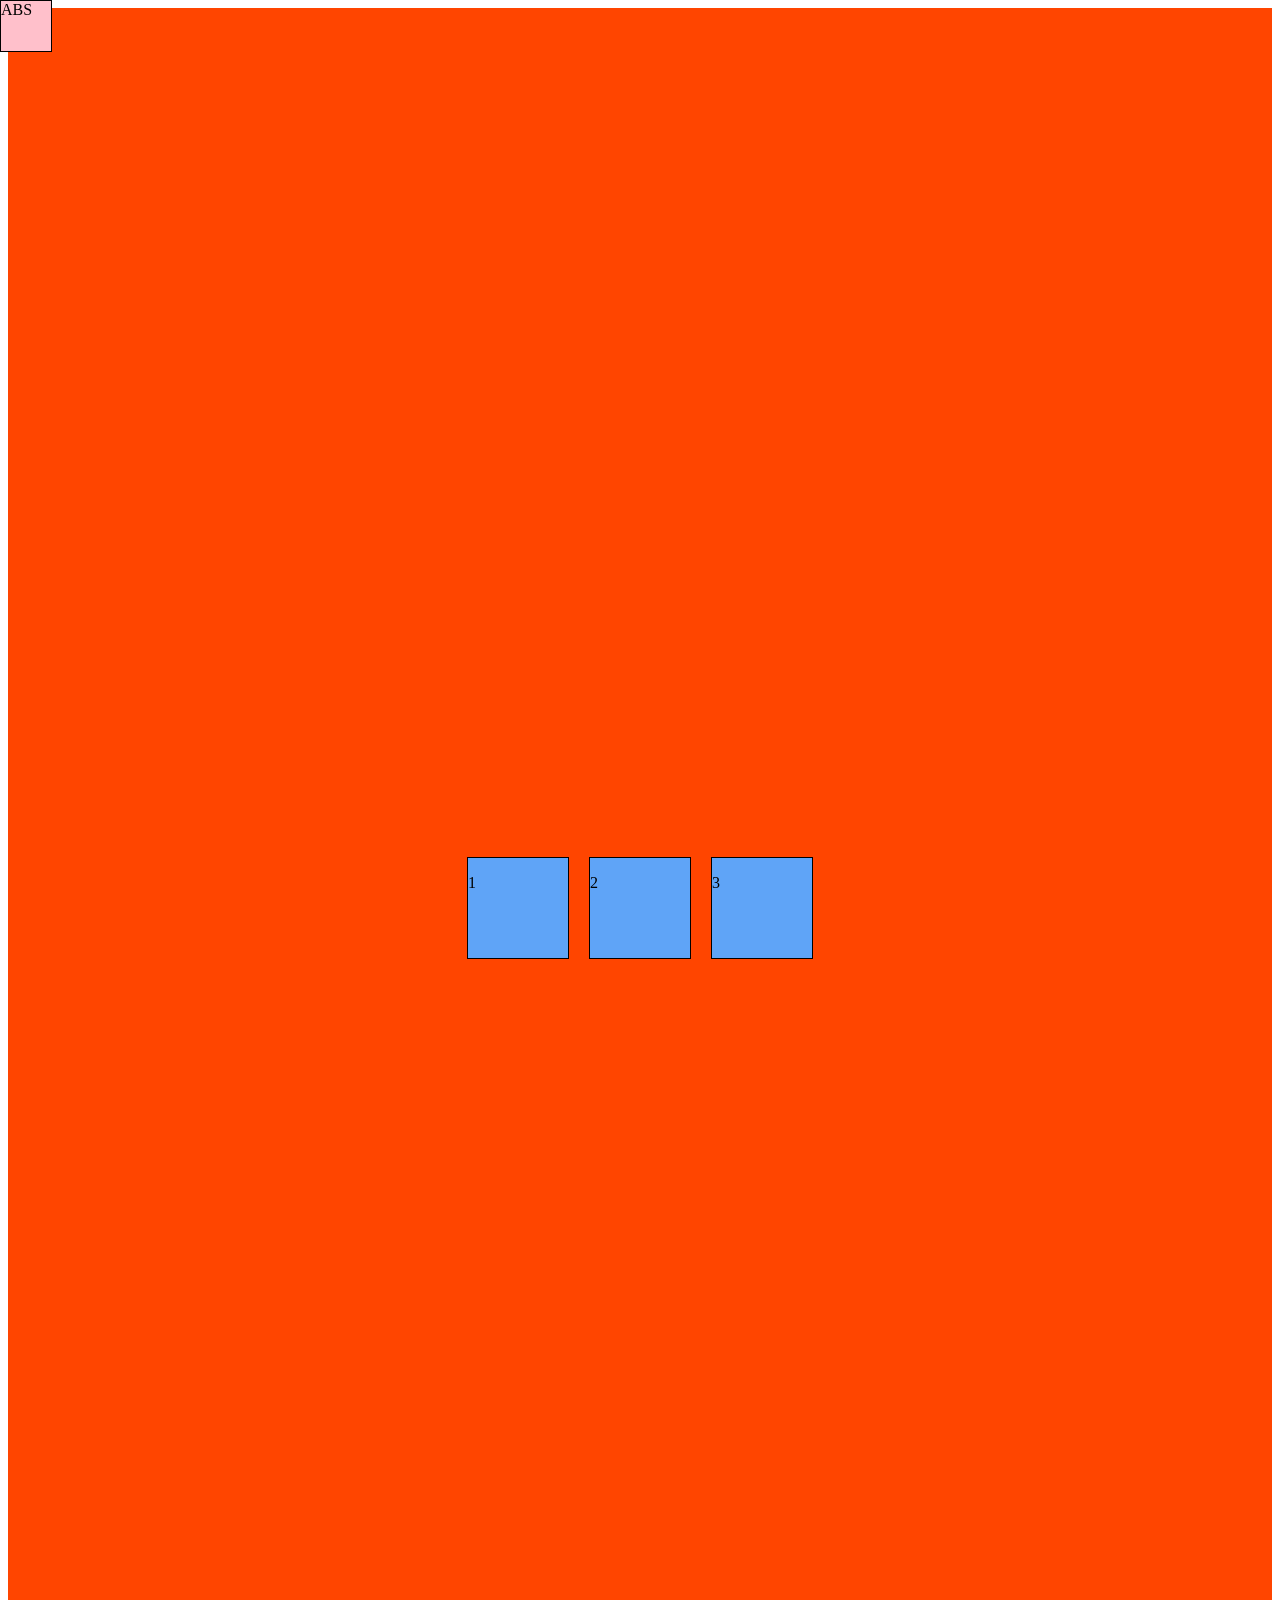
<file: position.html>
<!doctype html>
<html lang="en">
  <head>
    <meta charset="UTF-8" />
    <meta name="viewport" content="width=device-width, initial-scale=1.0" />
    <title>Document</title>
    <style>
      .container {
        position: relative;
        justify-content: center;
        align-items: center;
        display: flex;
        height: 200vh;
        gap: 20px;
        background-color: orangered;
      }
      .box {
        border: 1px solid black;
        width: 100px;
        height: 100px;
        background-color: rgb(95, 164, 247);
      }
      .box-relative {
        top: 30px;
        left: 100px;
      }
      .box-absolute {
        position: fixed;
        top: 0;
        left: 0;
        border: 1px solid black;
        width: 50px;
        height: 50px;
        background-color: pink;
      }
    </style>
  </head>
  <body>
    <div class="container">
      <div class="box">
        <p>1</p>
      </div>
      <div class="box box-relative">
        <p>2</p>
        <div class="box-absolute">ABS</div>
      </div>
      <div class="box">
        <p>3</p>
      </div>
    </div>
  </body>
</html>
</file>
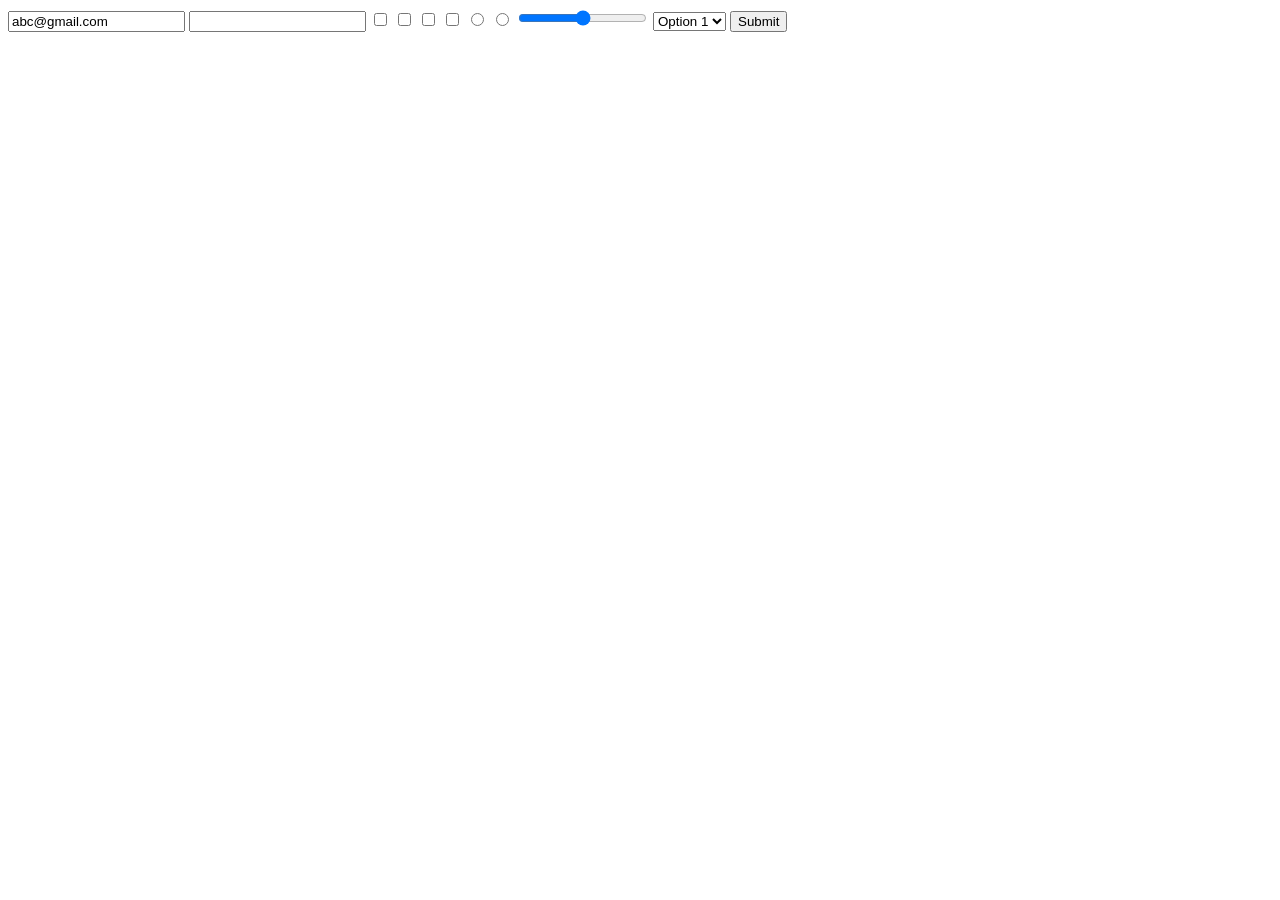
<file: knowleadge/form.html>
<!doctype html>
<html lang="en">
  <head>
    <meta charset="UTF-8" />
    <meta name="viewport" content="width=device-width, initial-scale=1.0" />
    <title>Document</title>
  </head>
  <body>
    <form action="">
      <input type="email" name="" id="" value="abc@gmail.com" />
      <input type="number" name="" id="" />
      <input type="checkbox" />
      <input type="checkbox" />
      <input type="checkbox" />
      <input type="checkbox" />
      <input type="radio" name="gender" value="male" />
      <input type="radio" name="gender" value="female" />
      <input type="range" min="0" max="100" />
      <select>
        <option value="1">Option 1</option>
        <option value="2">Option 2</option>
      </select>
      <button type="submit">Submit</button>
    </form>
  </body>
</html>
</file>
